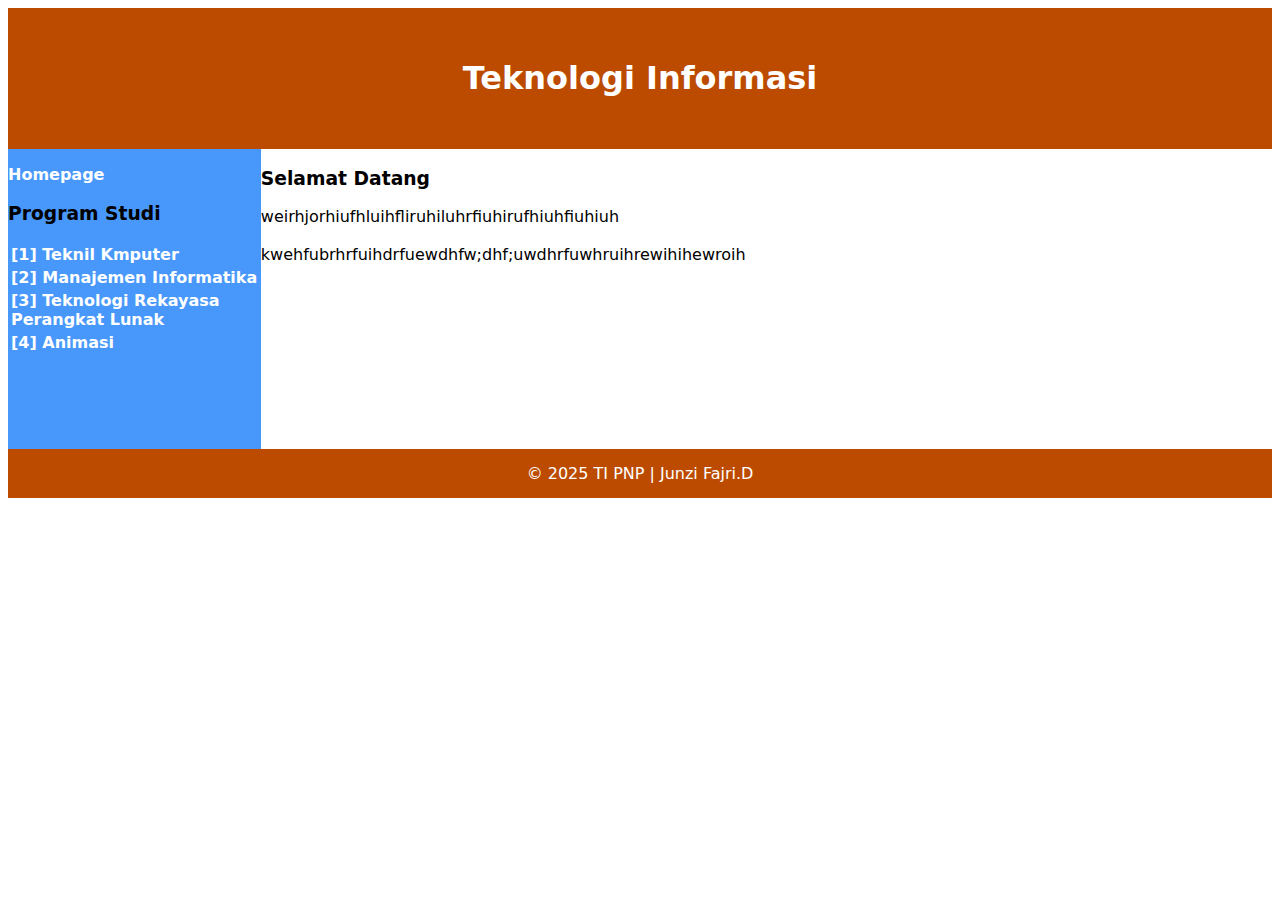
<file: index.html>
<!DOCTYPE html>
<html>
	<head>
	<title>Tugas</title>
	<link rel="stylesheet" href="Style.css">
	</head>
	<body>
		<div class="header white-center">
			<h1>Teknologi Informasi</h1>
		</div>
		<div class="sidebar white-center" >
			<p><a href="index.html">Homepage</a><p>
			
			<table>
				<h3>Program Studi</h3>
				<tr><td><a href="TK.html">[1] Teknil Kmputer</a></td></tr>
				<tr><td><a href="MI.html">[2] Manajemen Informatika</a></td></tr>
				<tr><td><a href="TRPL.html">[3] Teknologi Rekayasa Perangkat Lunak</a></td></tr>
				<tr><td><a href="Animasi.html">[4] Animasi</a></td></tr>
			</table>
			
		</div>
		<div class="main black-center">
			<h3>Selamat Datang</h3>
			
			<p>
			weirhjorhiufhluihfliruhiluhrfiuhirufhiuhfiuhiuh
			<br><br>
			kwehfubrhrfuihdrfuewdhfw;dhf;uwdhrfuwhruihrewihihewroih
			</p>
		</div>
		<div class="footer white-center">&copy; 2025 TI PNP | Junzi Fajri.D</div>
	<body>
</html>
</file>
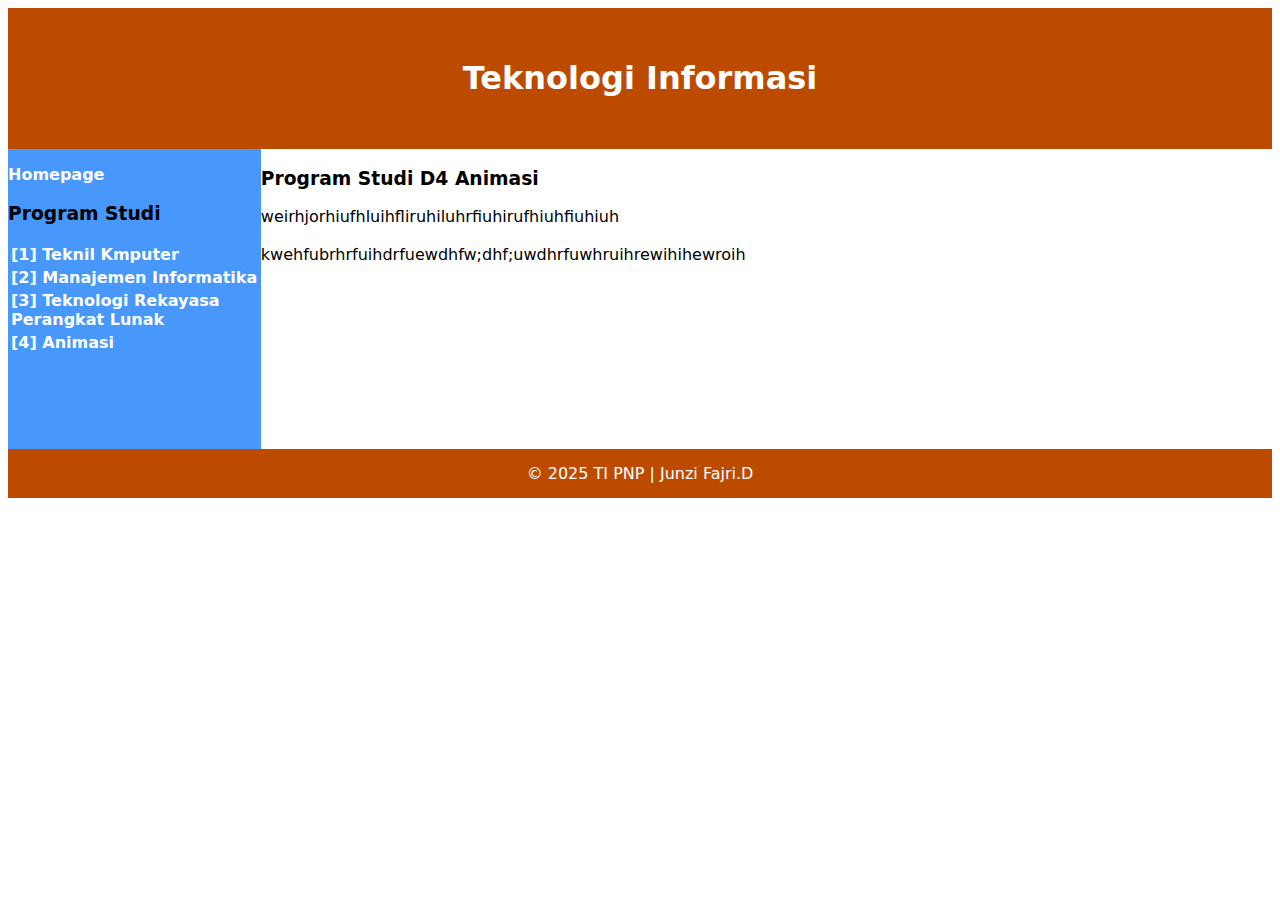
<file: Animasi.html>
<!DOCTYPE html>
<html>
	<head>
	<title>Tugas</title>
	<link rel="stylesheet" href="Style.css">
	</head>
	<body>
		<div class="header white-center">
			<h1>Teknologi Informasi</h1>
		</div>
		<div class="sidebar white-center">
			<p><a href="index.html">Homepage</a><p>
			
			<table>
				<h3>Program Studi</h3></th>
				<tr><td><a href="TK.html">[1] Teknil Kmputer</a></td></tr>
				<tr><td><a href="MI.html">[2] Manajemen Informatika</a></td></tr>
				<tr><td><a href="TRPL.html">[3] Teknologi Rekayasa Perangkat Lunak</a></td></tr>
				<tr><td><a href="Animasi.html">[4] Animasi</a></td></tr>
			</table>
			
		</div>
		<div class="main black-center">
			<h3>Program Studi D4 Animasi</h3>
			
			<p>
			weirhjorhiufhluihfliruhiluhrfiuhirufhiuhfiuhiuh
			<br><br>
			kwehfubrhrfuihdrfuewdhfw;dhf;uwdhrfuwhruihrewihihewroih
			</p>
		</div>
		<div class="footer white-center">&copy; 2025 TI PNP | Junzi Fajri.D</div>
	<body>
</html>
</file>
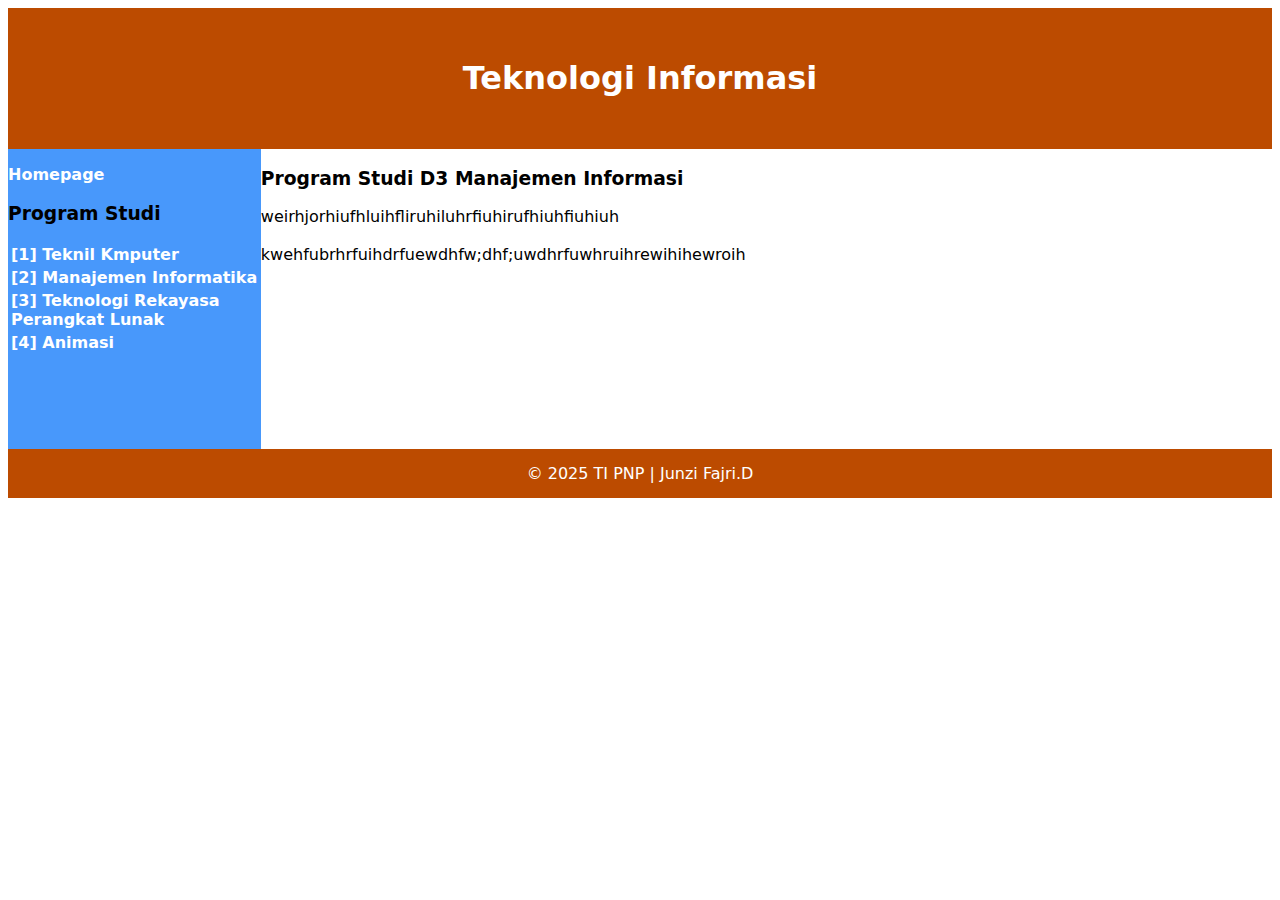
<file: MI.html>
<!DOCTYPE html>
<html>
	<head>
	<title>Tugas</title>
	<link rel="stylesheet" href="Style.css">
	</head>
	<body>
		<div class="header white-center">
			<h1>Teknologi Informasi</h1>
		</div>
		<div class="sidebar white-center">
			<p><a href="index.html">Homepage</a><p>
			
			<table>
				<h3>Program Studi</h3></th>
				<tr><td><a href="TK.html">[1] Teknil Kmputer</a></td></tr>
				<tr><td><a href="MI.html">[2] Manajemen Informatika</a></td></tr>
				<tr><td><a href="TRPL.html">[3] Teknologi Rekayasa Perangkat Lunak</a></td></tr>
				<tr><td><a href="Animasi.html">[4] Animasi</a></td></tr>
			</table>
			
		</div>
		<div class="main black-center">
			<h3>Program Studi D3 Manajemen Informasi</h3>
			
			<p>
			weirhjorhiufhluihfliruhiluhrfiuhirufhiuhfiuhiuh
			<br><br>
			kwehfubrhrfuihdrfuewdhfw;dhf;uwdhrfuwhruihrewihihewroih
			</p>
		</div>
		<div class="footer white-center">&copy; 2025 TI PNP | Junzi Fajri.D</div>
	<body>
</html>
</file>
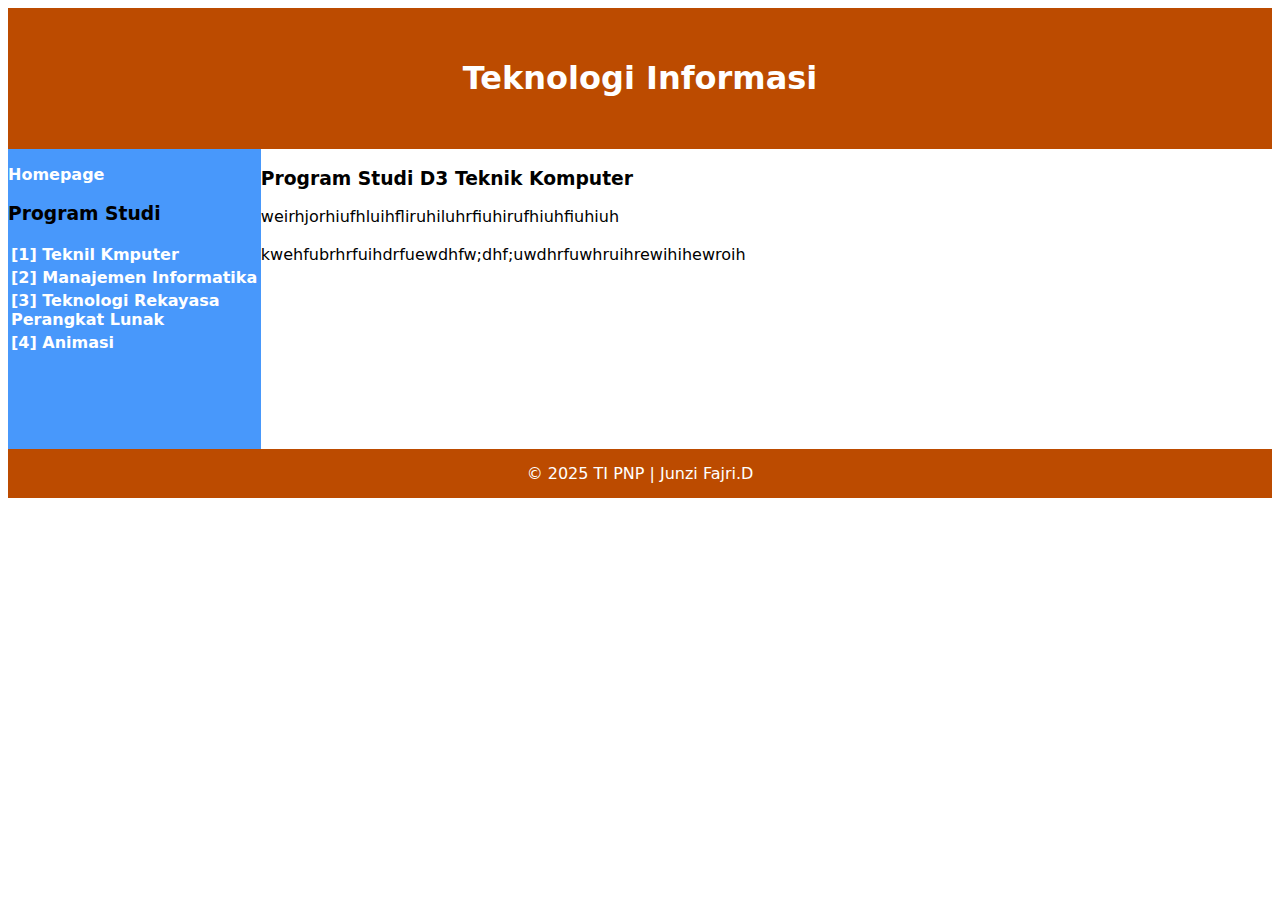
<file: TK.html>
<!DOCTYPE html>
<html>
	<head>
	<title>Tugas</title>
	<link rel="stylesheet" href="Style.css">
	</head>
	<body>
		<div class="header white-center">
			<h1>Teknologi Informasi</h1>
		</div>
		<div class="sidebar white-center">
			<p><a href="index.html">Homepage</a><p>
			
			<table>
				<h3>Program Studi</h3></th>
				<tr><td><a href="TK.html">[1] Teknil Kmputer</a></td></tr>
				<tr><td><a href="MI.html">[2] Manajemen Informatika</a></td></tr>
				<tr><td><a href="TRPL.html">[3] Teknologi Rekayasa Perangkat Lunak</a></td></tr>
				<tr><td><a href="Animasi.html">[4] Animasi</a></td></tr>
			</table>
			
		</div>
		<div class="main black-center">
			<h3>Program Studi D3 Teknik Komputer</h3>
			
			<p>
			weirhjorhiufhluihfliruhiluhrfiuhirufhiuhfiuhiuh
			<br><br>
			kwehfubrhrfuihdrfuewdhfw;dhf;uwdhrfuwhruihrewihihewroih
			</p>
		</div>
		<div class="footer white-center">&copy; 2025 TI PNP | Junzi Fajri.D</div>
	<body>
</html>
</file>
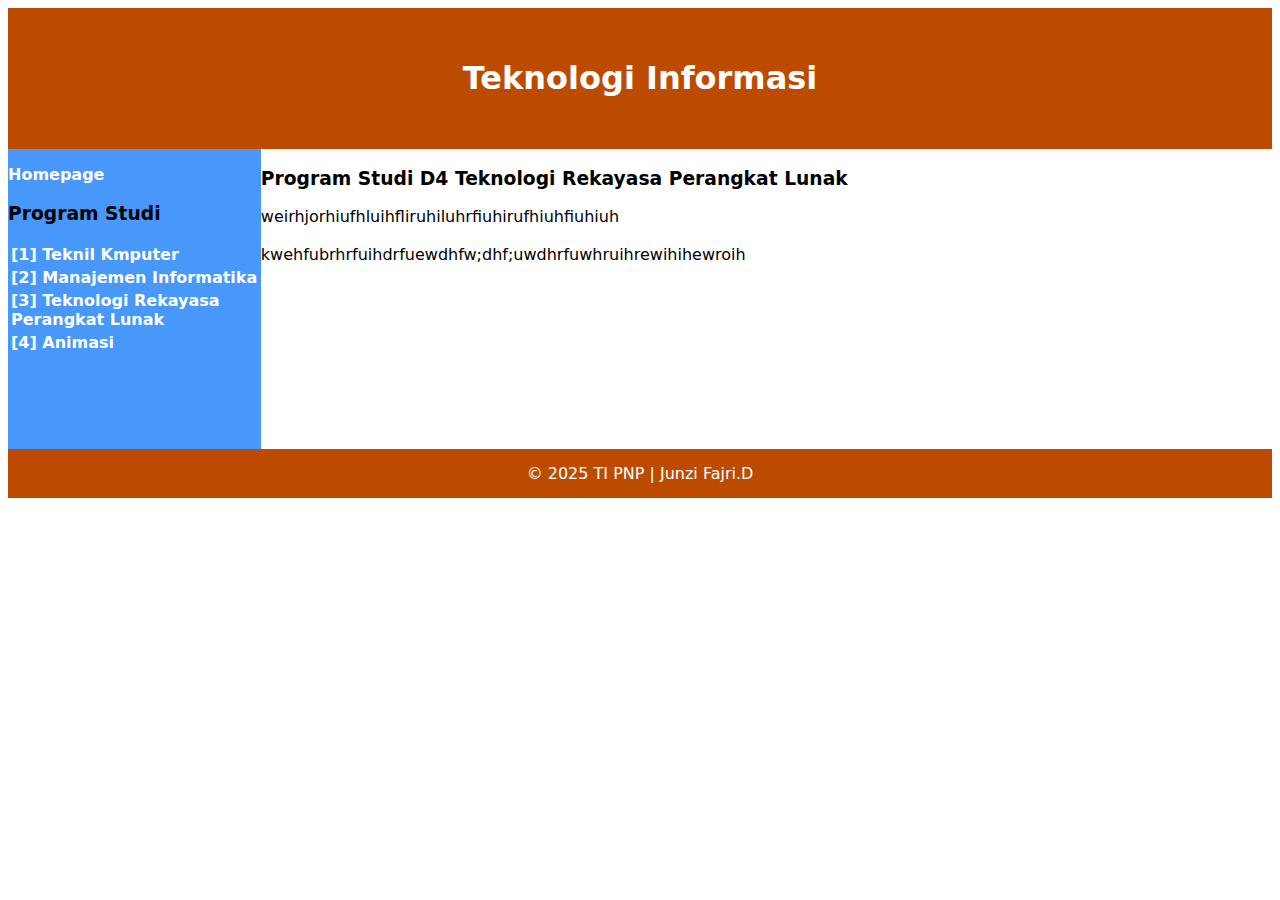
<file: TRPL.html>
<!DOCTYPE html>
<html>
	<head>
	<title>Tugas</title>
	<link rel="stylesheet" href="Style.css">
	</head>
	<body>
		<div class="header white-center">
			<h1>Teknologi Informasi</h1>
		</div>
		<div class="sidebar white-center">
			<p><a href="index.html">Homepage</a><p>
			
			<table>
				<h3>Program Studi</h3></th>
				<tr><td><a href="TK.html">[1] Teknil Kmputer</a></td></tr>
				<tr><td><a href="MI.html">[2] Manajemen Informatika</a></td></tr>
				<tr><td><a href="TRPL.html">[3] Teknologi Rekayasa Perangkat Lunak</a></td></tr>
				<tr><td><a href="Animasi.html">[4] Animasi</a></td></tr>
			</table>
			
		</div>
		<div class="main black-center">
			<h3> Program Studi D4 Teknologi Rekayasa Perangkat Lunak</h3>
			
			<p>
			weirhjorhiufhluihfliruhiluhrfiuhirufhiuhfiuhiuh
			<br><br>
			kwehfubrhrfuihdrfuewdhfw;dhf;uwdhrfuwhruihrewihihewroih
			</p>
		</div>
		<div class="footer white-center">&copy; 2025 TI PNP | Junzi Fajri.D</div>
	<body>
</html>
</file>
<file: Style.css>
body{
	font-family: "Roboto", system-ui;
	font-size: 1em;
			}
.header{
	background-color:#bc4b00;
	padding: 30px;
	text-align: center;
	color:white;
}
.sidebar{
	background-color: #4898fb;
	width: 20%;
	height: 300px;
	float: left;
}
.main{
	background-color: white;
	width: 80%;
	height: 300px;
	float: left;
}
.footer{
	background-color: #bc4b00;
	text-align: center;
	padding: 15px;
	clear: both;
	color: white;
}
.white {
	color:white;
}
.black {
	color:black;
}
a {
    text-decoration: none;
    color: white;
    font-weight: bold;
}


 a:hover {
    color: red;
    text-decoration: underline;
}


a:active {
    color: green;
}
</file>
